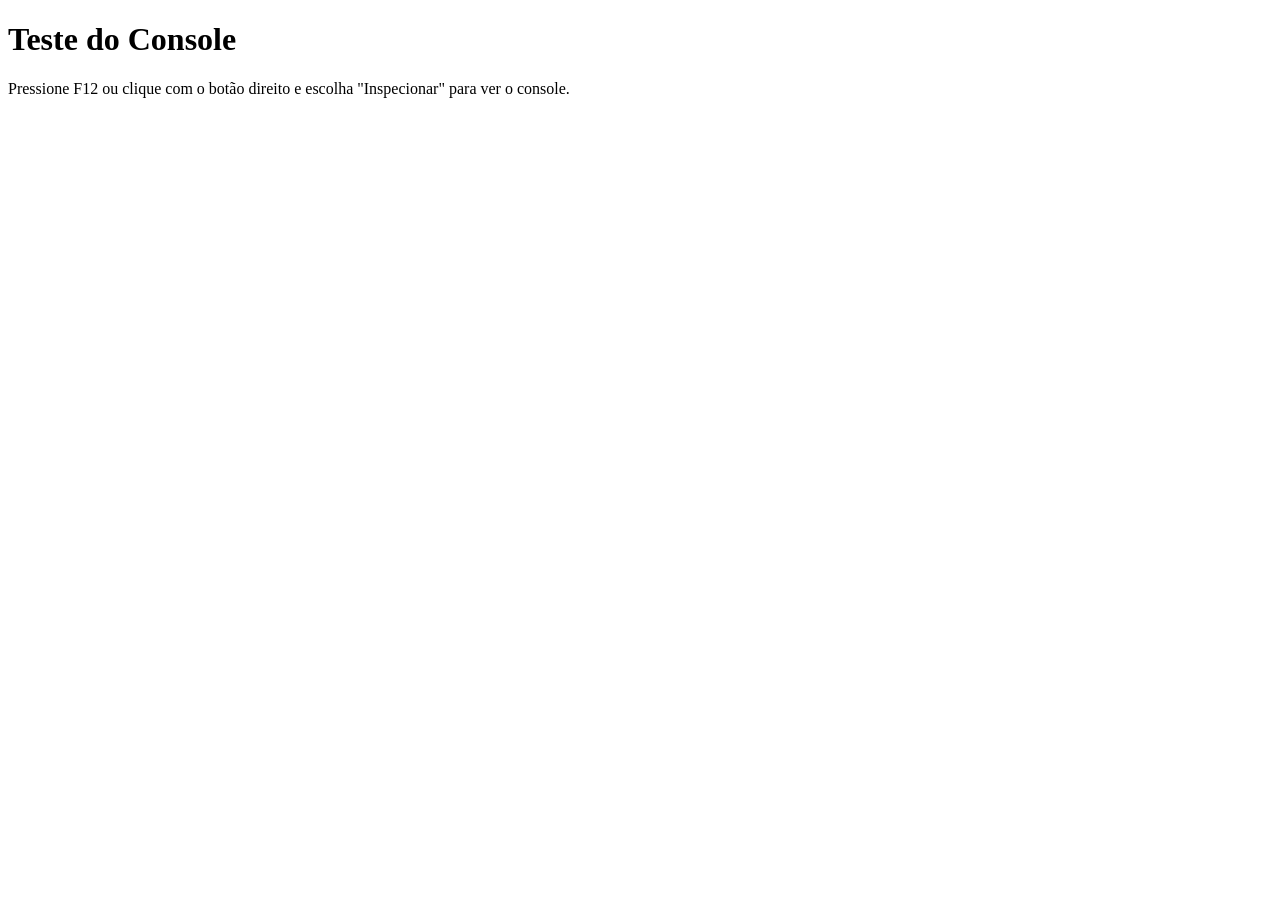
<file: idex.html>
<!DOCTYPE html>
<html lang="pt-BR">
<head>
    <meta charset="UTF-8">
    <title>Exemplo de Console</title>
</head>
<body>

    <h1>Teste do Console</h1>
    <p>Pressione F12 ou clique com o botão direito e escolha "Inspecionar" para ver o console.</p>

    <script>
        // O código abaixo envia a mensagem para o console do navegador
        console.log("Olá, mundo! Esta mensagem apareceu no console.");
       
        // Você também pode exibir variáveis ou resultados de cálculos:
        let resultado = 10 + 5;
        console.log("O resultado da soma é:", resultado);
    </script>

</body>
</html>
</file>
